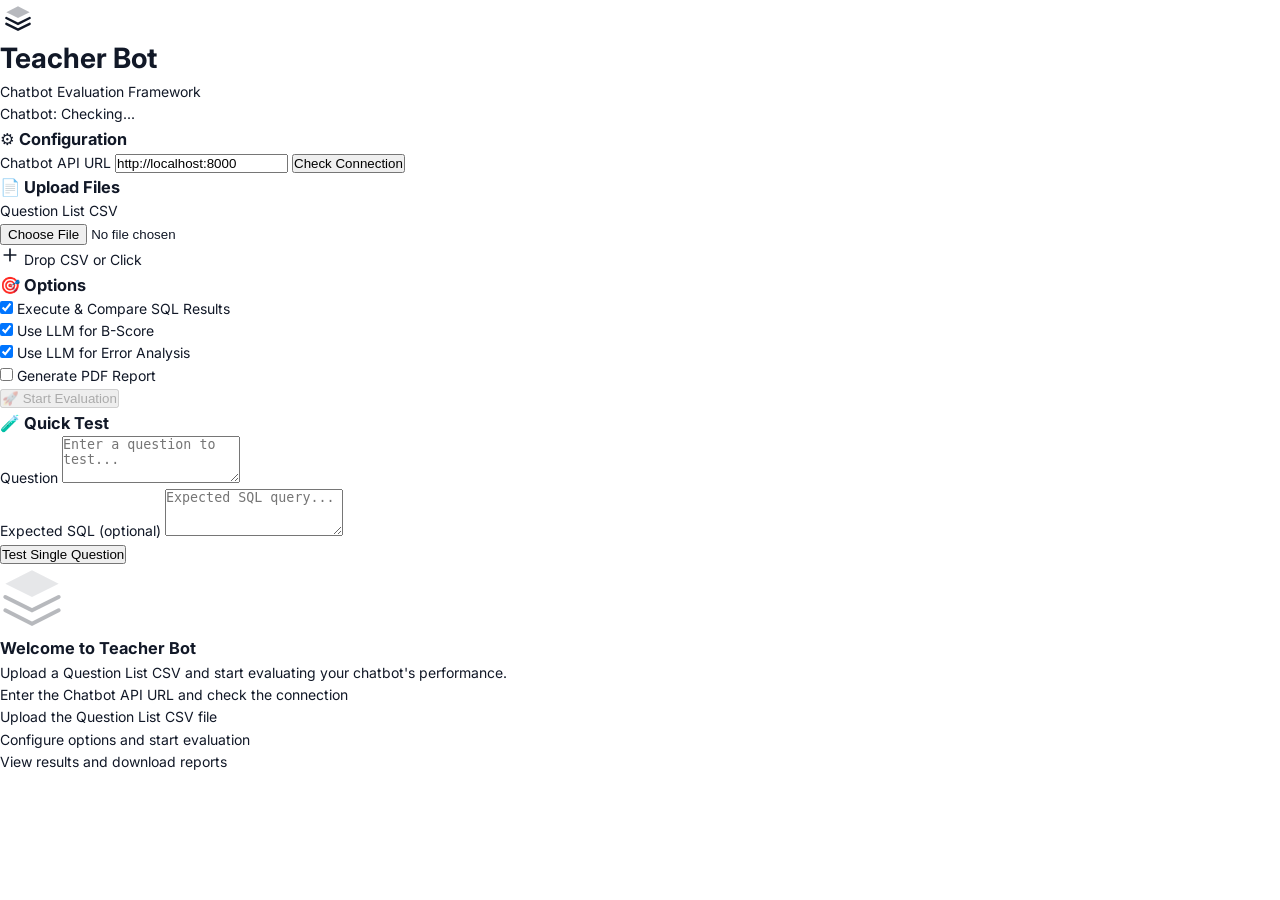
<file: teacher_bot/static/index.html>
<!DOCTYPE html>
<html lang="en">
<head>
    <meta charset="UTF-8">
    <meta name="viewport" content="width=device-width, initial-scale=1.0">
    <title>Teacher Bot - Chatbot Evaluation</title>
    <link href="https://fonts.googleapis.com/css2?family=Inter:wght@300;400;500;600;700&display=swap" rel="stylesheet">
    <link rel="stylesheet" href="/static/styles.css">
</head>
<body>
    <div class="app-wrapper">
        <!-- Header -->
        <header class="header">
            <div class="header-left">
                <div class="logo">
                    <svg width="28" height="28" viewBox="0 0 24 24" fill="none">
                        <path d="M12 2L2 7l10 5 10-5-10-5z" fill="currentColor" opacity="0.3"/>
                        <path d="M2 17l10 5 10-5" stroke="currentColor" stroke-width="2" stroke-linecap="round"/>
                        <path d="M2 12l10 5 10-5" stroke="currentColor" stroke-width="2" stroke-linecap="round"/>
                    </svg>
                </div>
                <h1>Teacher Bot</h1>
                <span class="subtitle">Chatbot Evaluation Framework</span>
            </div>
            <div class="header-right">
                <div class="status-indicator" id="chatbotStatus">
                    <span class="status-dot offline"></span>
                    <span class="status-text">Chatbot: Checking...</span>
                </div>
            </div>
        </header>

        <!-- Main Content -->
        <main class="main-content">
            <!-- Left Panel: Configuration -->
            <aside class="config-panel">
                <div class="panel-section">
                    <h3>⚙️ Configuration</h3>
                    <div class="form-group">
                        <label for="chatbotUrl">Chatbot API URL</label>
                        <input type="text" id="chatbotUrl" value="http://localhost:8000" placeholder="http://localhost:8000">
                        <button class="btn btn-sm" onclick="checkChatbot()">Check Connection</button>
                    </div>
                </div>

                <div class="panel-section">
                    <h3>📄 Upload Files</h3>
                    <div class="form-group">
                        <label for="questionFile">Question List CSV</label>
                        <div class="file-upload" id="questionUploadArea">
                            <input type="file" id="questionFile" accept=".csv" onchange="uploadQuestions()">
                            <div class="file-upload-label">
                                <svg width="20" height="20" viewBox="0 0 24 24" fill="none">
                                    <path d="M12 5v14M5 12h14" stroke="currentColor" stroke-width="2" stroke-linecap="round"/>
                                </svg>
                                <span>Drop CSV or Click</span>
                            </div>
                        </div>
                        <div id="questionFileInfo" class="file-info" style="display:none;"></div>
                    </div>
                </div>

                <div class="panel-section">
                    <h3>🎯 Options</h3>
                    <div class="form-group">
                        <label class="checkbox-label">
                            <input type="checkbox" id="executeCompare" checked>
                            Execute & Compare SQL Results
                        </label>
                    </div>
                    <div class="form-group">
                        <label class="checkbox-label">
                            <input type="checkbox" id="useLlmScoring" checked>
                            Use LLM for B-Score
                        </label>
                    </div>
                    <div class="form-group">
                        <label class="checkbox-label">
                            <input type="checkbox" id="useLlmErrors" checked>
                            Use LLM for Error Analysis
                        </label>
                    </div>
                    <div class="form-group">
                        <label class="checkbox-label">
                            <input type="checkbox" id="generatePdf">
                            Generate PDF Report
                        </label>
                    </div>
                </div>

                <div class="panel-section">
                    <button class="btn btn-primary btn-full" id="startEvalBtn" onclick="startEvaluation()" disabled>
                        🚀 Start Evaluation
                    </button>
                </div>

                <div class="panel-section">
                    <h3>🧪 Quick Test</h3>
                    <div class="form-group">
                        <label for="singleQuestion">Question</label>
                        <textarea id="singleQuestion" rows="3" placeholder="Enter a question to test..."></textarea>
                    </div>
                    <div class="form-group">
                        <label for="singleExpectedSql">Expected SQL (optional)</label>
                        <textarea id="singleExpectedSql" rows="3" placeholder="Expected SQL query..."></textarea>
                    </div>
                    <button class="btn btn-secondary btn-full" onclick="evaluateSingle()">
                        Test Single Question
                    </button>
                </div>
            </aside>

            <!-- Right Panel: Results -->
            <section class="results-panel">
                <!-- Progress Bar -->
                <div class="progress-section" id="progressSection" style="display:none;">
                    <div class="progress-header">
                        <span id="progressLabel">Evaluating...</span>
                        <span id="progressPercent">0%</span>
                    </div>
                    <div class="progress-bar-container">
                        <div class="progress-bar" id="progressBar" style="width: 0%"></div>
                    </div>
                    <div class="progress-detail" id="progressDetail"></div>
                </div>

                <!-- Summary Cards -->
                <div class="summary-cards" id="summaryCards" style="display:none;">
                    <div class="card card-total">
                        <div class="card-value" id="totalQuestions">0</div>
                        <div class="card-label">Total Questions</div>
                    </div>
                    <div class="card card-pass">
                        <div class="card-value" id="passCount">0</div>
                        <div class="card-label">Passed ✅</div>
                    </div>
                    <div class="card card-fail">
                        <div class="card-value" id="failCount">0</div>
                        <div class="card-label">Failed ❌</div>
                    </div>
                    <div class="card card-rate">
                        <div class="card-value" id="passRate">0%</div>
                        <div class="card-label">Pass Rate</div>
                    </div>
                    <div class="card card-time">
                        <div class="card-value" id="avgTime">0s</div>
                        <div class="card-label">Avg Time</div>
                    </div>
                </div>

                <!-- Download Buttons -->
                <div class="download-section" id="downloadSection" style="display:none;">
                    <h3>📥 Download Reports</h3>
                    <div class="download-buttons">
                        <button class="btn btn-sm" onclick="downloadReport('text')">📄 Text Report</button>
                        <button class="btn btn-sm" onclick="downloadReport('csv')">📊 CSV Report</button>
                        <button class="btn btn-sm" onclick="downloadReport('json')">🔧 JSON Report</button>
                        <button class="btn btn-sm" id="pdfDownloadBtn" onclick="downloadReport('pdf')">📑 PDF Report</button>
                    </div>
                </div>

                <!-- Level Performance -->
                <div class="level-performance" id="levelPerformance" style="display:none;">
                    <h3>📈 Performance by Level</h3>
                    <div class="level-bars" id="levelBars"></div>
                </div>

                <!-- Error Distribution -->
                <div class="error-distribution" id="errorDistribution" style="display:none;">
                    <h3>🔍 Error Distribution</h3>
                    <div class="error-grid" id="errorGrid"></div>
                </div>

                <!-- Results Table -->
                <div class="results-table-section" id="resultsTableSection" style="display:none;">
                    <h3>📋 Detailed Results</h3>
                    <div class="table-filters">
                        <select id="filterLevel" onchange="filterResults()">
                            <option value="all">All Levels</option>
                            <option value="Dễ">Dễ</option>
                            <option value="Trung bình">Trung bình</option>
                            <option value="Khó">Khó</option>
                        </select>
                        <select id="filterResult" onchange="filterResults()">
                            <option value="all">All Results</option>
                            <option value="pass">Pass Only</option>
                            <option value="fail">Fail Only</option>
                        </select>
                    </div>
                    <div class="table-container">
                        <table class="results-table" id="resultsTable">
                            <thead>
                                <tr>
                                    <th>#</th>
                                    <th>Question</th>
                                    <th>Level</th>
                                    <th>Result</th>
                                    <th>Score</th>
                                    <th>Error</th>
                                    <th>Time</th>
                                    <th>Actions</th>
                                </tr>
                            </thead>
                            <tbody id="resultsTableBody">
                            </tbody>
                        </table>
                    </div>
                </div>

                <!-- Detail Modal -->
                <div class="modal-overlay" id="detailModal" style="display:none;" onclick="closeModal(event)">
                    <div class="modal-content" onclick="event.stopPropagation()">
                        <div class="modal-header">
                            <h3 id="modalTitle">Question Detail</h3>
                            <button class="modal-close" onclick="closeModal()">&times;</button>
                        </div>
                        <div class="modal-body" id="modalBody">
                        </div>
                    </div>
                </div>

                <!-- Single Question Result -->
                <div class="single-result" id="singleResult" style="display:none;">
                    <h3>🧪 Single Question Result</h3>
                    <div id="singleResultContent"></div>
                </div>

                <!-- Empty State -->
                <div class="empty-state" id="emptyState">
                    <svg width="64" height="64" viewBox="0 0 24 24" fill="none">
                        <path d="M12 2L2 7l10 5 10-5-10-5z" fill="currentColor" opacity="0.1"/>
                        <path d="M2 17l10 5 10-5" stroke="currentColor" stroke-width="1.5" stroke-linecap="round" opacity="0.3"/>
                        <path d="M2 12l10 5 10-5" stroke="currentColor" stroke-width="1.5" stroke-linecap="round" opacity="0.3"/>
                    </svg>
                    <h3>Welcome to Teacher Bot</h3>
                    <p>Upload a Question List CSV and start evaluating your chatbot's performance.</p>
                    <ol>
                        <li>Enter the Chatbot API URL and check the connection</li>
                        <li>Upload the Question List CSV file</li>
                        <li>Configure options and start evaluation</li>
                        <li>View results and download reports</li>
                    </ol>
                </div>
            </section>
        </main>
    </div>

    <script src="/static/script.js"></script>
</body>
</html>
</file>
<file: static/styles.css>
/* ================================================
   CADS Insight Bot — Professional UI
   ================================================ */

*, *::before, *::after {
    margin: 0;
    padding: 0;
    box-sizing: border-box;
}

/* ---- Design Tokens ---- */
:root {
    --bg-primary: #ffffff;
    --bg-secondary: #f9fafb;
    --bg-tertiary: #f3f4f6;
    --bg-sidebar: #f8f9fa;
    --bg-input: #ffffff;
    --bg-user-msg: #6366f1;
    --bg-code: #1e1e2e;
    --text-primary: #111827;
    --text-secondary: #6b7280;
    --text-muted: #9ca3af;
    --text-inverse: #ffffff;
    --border: #e5e7eb;
    --border-light: #f3f4f6;
    --accent: #6366f1;
    --accent-hover: #4f46e5;
    --accent-light: rgba(99, 102, 241, 0.08);
    --shadow-xs: 0 1px 2px rgba(0,0,0,0.04);
    --shadow-sm: 0 1px 3px rgba(0,0,0,0.06), 0 1px 2px rgba(0,0,0,0.04);
    --shadow-md: 0 4px 6px -1px rgba(0,0,0,0.07), 0 2px 4px -2px rgba(0,0,0,0.05);
    --shadow-lg: 0 10px 25px -5px rgba(0,0,0,0.08), 0 8px 10px -6px rgba(0,0,0,0.04);
    --radius-sm: 8px;
    --radius-md: 12px;
    --radius-lg: 16px;
    --radius-full: 9999px;
    --sidebar-width: 272px;
    --header-height: 56px;
    --transition: 0.2s cubic-bezier(0.4, 0, 0.2, 1);
}

[data-theme="dark"] {
    --bg-primary: #0a0a0a;
    --bg-secondary: #111111;
    --bg-tertiary: #1a1a1a;
    --bg-sidebar: #0f0f0f;
    --bg-input: #1a1a1a;
    --bg-user-msg: #6366f1;
    --bg-code: #0d0d0d;
    --text-primary: #f3f4f6;
    --text-secondary: #9ca3af;
    --text-muted: #6b7280;
    --text-inverse: #ffffff;
    --border: #1f1f1f;
    --border-light: #171717;
    --accent: #818cf8;
    --accent-hover: #6366f1;
    --accent-light: rgba(129, 140, 248, 0.1);
    --shadow-xs: 0 1px 2px rgba(0,0,0,0.2);
    --shadow-sm: 0 1px 3px rgba(0,0,0,0.3);
    --shadow-md: 0 4px 6px rgba(0,0,0,0.3);
    --shadow-lg: 0 10px 25px rgba(0,0,0,0.4);
}

/* ---- Base ---- */
html { height: 100%; }

body {
    font-family: 'Inter', -apple-system, BlinkMacSystemFont, 'Segoe UI', system-ui, sans-serif;
    background: var(--bg-primary);
    color: var(--text-primary);
    height: 100vh;
    overflow: hidden;
    font-size: 14px;
    line-height: 1.6;
    -webkit-font-smoothing: antialiased;
    -moz-osx-font-smoothing: grayscale;
    transition: background-color var(--transition), color var(--transition);
}

/* ---- Layout ---- */
.app-container {
    display: flex;
    height: 100vh;
    overflow: hidden;
}

/* ================================================
   SIDEBAR
   ================================================ */
.sidebar {
    width: var(--sidebar-width);
    min-width: var(--sidebar-width);
    background: var(--bg-sidebar);
    border-right: 1px solid var(--border);
    display: flex;
    flex-direction: column;
    transition: background-color var(--transition), border-color var(--transition);
}

.sidebar-top {
    flex: 1;
    display: flex;
    flex-direction: column;
    padding: 16px 12px;
    overflow: hidden;
}

.sidebar-header {
    margin-bottom: 16px;
}

.logo {
    display: flex;
    align-items: center;
    gap: 10px;
    padding: 4px;
}

.logo-icon {
    width: 34px;
    height: 34px;
    background: var(--accent);
    border-radius: var(--radius-sm);
    display: flex;
    align-items: center;
    justify-content: center;
    color: white;
    flex-shrink: 0;
}

.logo-text {
    font-size: 16px;
    font-weight: 700;
    color: var(--text-primary);
    letter-spacing: -0.3px;
}

/* New Chat Button */
.new-chat-btn {
    width: 100%;
    padding: 10px 14px;
    background: var(--bg-primary);
    border: 1px dashed var(--border);
    color: var(--text-secondary);
    border-radius: var(--radius-sm);
    cursor: pointer;
    font-size: 13px;
    font-weight: 500;
    font-family: inherit;
    display: flex;
    align-items: center;
    justify-content: center;
    gap: 8px;
    transition: all var(--transition);
    margin-bottom: 16px;
}
.new-chat-btn:hover {
    background: var(--accent-light);
    border-color: var(--accent);
    color: var(--accent);
}

/* Chat History */
.conversation-history {
    flex: 1;
    overflow-y: auto;
    overflow-x: hidden;
}
.conversation-history::-webkit-scrollbar { width: 4px; }
.conversation-history::-webkit-scrollbar-track { background: transparent; }
.conversation-history::-webkit-scrollbar-thumb { background: var(--border); border-radius: 4px; }

.history-section h3 {
    font-size: 11px;
    font-weight: 600;
    color: var(--text-muted);
    text-transform: uppercase;
    letter-spacing: 0.6px;
    padding: 12px 8px 6px;
}

.chat-history-item {
    display: flex;
    align-items: center;
    gap: 10px;
    padding: 8px 10px;
    border-radius: var(--radius-sm);
    cursor: pointer;
    transition: background var(--transition);
    margin-bottom: 2px;
}
.chat-history-item:hover {
    background: var(--bg-tertiary);
}
.chat-history-item.active {
    background: var(--accent-light);
}
.chat-history-item.active span {
    color: var(--accent);
    font-weight: 500;
}

.chat-icon {
    flex-shrink: 0;
    color: var(--text-muted);
    display: flex;
    align-items: center;
}

.chat-history-item span {
    font-size: 13px;
    color: var(--text-secondary);
    white-space: nowrap;
    overflow: hidden;
    text-overflow: ellipsis;
}

/* Sidebar Bottom */
.sidebar-bottom {
    padding: 12px;
    border-top: 1px solid var(--border);
}

.sidebar-divider {
    height: 1px;
    background: var(--border);
    margin: 8px 0;
}

.theme-toggle-btn {
    width: 100%;
    padding: 8px 10px;
    background: transparent;
    border: none;
    color: var(--text-secondary);
    border-radius: var(--radius-sm);
    cursor: pointer;
    font-size: 13px;
    font-family: inherit;
    display: flex;
    align-items: center;
    gap: 10px;
    transition: all var(--transition);
}
.theme-toggle-btn:hover {
    background: var(--bg-tertiary);
    color: var(--text-primary);
}

.icon-sun { display: inline-flex; }
.icon-moon { display: none; }
[data-theme="dark"] .icon-sun { display: none; }
[data-theme="dark"] .icon-moon { display: inline-flex; }

.theme-label { flex: 1; text-align: left; }

.user-info {
    display: flex;
    align-items: center;
    gap: 10px;
    padding: 8px 10px;
    border-radius: var(--radius-sm);
}
.user-info span {
    font-size: 13px;
    color: var(--text-secondary);
    font-weight: 500;
}
.user-avatar-small {
    width: 28px;
    height: 28px;
    background: linear-gradient(135deg, var(--accent), #a78bfa);
    border-radius: var(--radius-sm);
    display: flex;
    align-items: center;
    justify-content: center;
    color: white;
    font-size: 12px;
    font-weight: 600;
    flex-shrink: 0;
}

/* ================================================
   MAIN CONTENT
   ================================================ */
.main-content {
    flex: 1;
    display: flex;
    flex-direction: column;
    background: var(--bg-primary);
    min-width: 0;
    transition: background-color var(--transition);
}

/* Header */
.chat-header {
    height: var(--header-height);
    min-height: var(--header-height);
    display: flex;
    align-items: center;
    padding: 0 20px;
    border-bottom: 1px solid var(--border);
    background: var(--bg-primary);
    gap: 12px;
    transition: background-color var(--transition), border-color var(--transition);
}

.mobile-menu-btn {
    display: none;
    background: none;
    border: none;
    color: var(--text-secondary);
    cursor: pointer;
    padding: 6px;
    border-radius: var(--radius-sm);
    transition: background var(--transition);
}
.mobile-menu-btn:hover { background: var(--bg-tertiary); }

.chat-title-text {
    flex: 1;
    font-size: 15px;
    font-weight: 600;
    color: var(--text-primary);
    white-space: nowrap;
    overflow: hidden;
    text-overflow: ellipsis;
}

.header-actions {
    display: flex;
    gap: 4px;
}

.icon-btn {
    width: 34px;
    height: 34px;
    background: transparent;
    border: 1px solid var(--border);
    border-radius: var(--radius-sm);
    cursor: pointer;
    display: flex;
    align-items: center;
    justify-content: center;
    color: var(--text-secondary);
    transition: all var(--transition);
}
.icon-btn:hover {
    background: var(--bg-tertiary);
    border-color: var(--text-muted);
    color: var(--text-primary);
}

/* ================================================
   CHAT CONTAINER
   ================================================ */
.chat-container {
    flex: 1;
    overflow-y: auto;
    display: flex;
    flex-direction: column;
}
.chat-container::-webkit-scrollbar { width: 6px; }
.chat-container::-webkit-scrollbar-track { background: transparent; }
.chat-container::-webkit-scrollbar-thumb { background: var(--border); border-radius: 3px; }
.chat-container::-webkit-scrollbar-thumb:hover { background: var(--text-muted); }

/* Welcome Section */
.welcome-section {
    flex: 1;
    display: flex;
    align-items: center;
    justify-content: center;
    padding: 40px 24px;
}
.welcome-content {
    text-align: center;
    max-width: 560px;
}
.welcome-icon {
    width: 72px;
    height: 72px;
    margin: 0 auto 24px;
    background: var(--accent-light);
    border-radius: 20px;
    display: flex;
    align-items: center;
    justify-content: center;
    color: var(--accent);
}
.welcome-content h1 {
    font-size: 28px;
    font-weight: 700;
    color: var(--text-primary);
    margin-bottom: 8px;
    letter-spacing: -0.5px;
}
.welcome-subtitle {
    font-size: 15px;
    color: var(--text-secondary);
    margin-bottom: 32px;
    line-height: 1.6;
}

/* Quick Actions */
.quick-actions {
    display: grid;
    grid-template-columns: 1fr 1fr;
    gap: 10px;
    max-width: 420px;
    margin: 0 auto;
}
.quick-action-btn {
    display: flex;
    align-items: center;
    gap: 10px;
    padding: 12px 16px;
    background: var(--bg-secondary);
    border: 1px solid var(--border);
    border-radius: var(--radius-md);
    color: var(--text-primary);
    font-size: 13px;
    font-weight: 500;
    font-family: inherit;
    cursor: pointer;
    transition: all var(--transition);
    text-align: left;
}
.quick-action-btn svg {
    flex-shrink: 0;
    color: var(--accent);
}
.quick-action-btn:hover {
    background: var(--accent-light);
    border-color: var(--accent);
    transform: translateY(-1px);
    box-shadow: var(--shadow-sm);
}

/* ================================================
   MESSAGES
   ================================================ */
.chat-messages {
    padding: 24px 24px 8px;
    max-width: 768px;
    margin: 0 auto;
    width: 100%;
}

.message {
    display: flex;
    gap: 14px;
    margin-bottom: 24px;
    animation: msgSlide 0.3s ease;
}

@keyframes msgSlide {
    from { opacity: 0; transform: translateY(8px); }
    to { opacity: 1; transform: translateY(0); }
}

.msg-avatar {
    flex-shrink: 0;
    padding-top: 2px;
}
.avatar-bot {
    width: 30px;
    height: 30px;
    background: var(--accent-light);
    border-radius: var(--radius-sm);
    display: flex;
    align-items: center;
    justify-content: center;
    color: var(--accent);
}
.avatar-user {
    width: 30px;
    height: 30px;
    background: linear-gradient(135deg, #ec4899, #f97316);
    border-radius: var(--radius-sm);
    display: flex;
    align-items: center;
    justify-content: center;
    color: white;
    font-size: 12px;
    font-weight: 600;
}

/* Message Body */
.msg-body {
    flex: 1;
    min-width: 0;
    line-height: 1.7;
}

/* User message bubble */
.user-message .msg-body {
    background: var(--bg-user-msg);
    color: var(--text-inverse);
    padding: 12px 18px;
    border-radius: var(--radius-lg) var(--radius-lg) 4px var(--radius-lg);
    max-width: fit-content;
    word-break: break-word;
}
.user-message .msg-body span {
    color: inherit;
}

/* Assistant message */
.assistant-message .msg-body {
    color: var(--text-primary);
}
.assistant-message .msg-body p {
    margin-bottom: 12px;
}
.assistant-message .msg-body p:last-child {
    margin-bottom: 0;
}
.assistant-message .msg-body ul,
.assistant-message .msg-body ol {
    margin: 8px 0;
    padding-left: 24px;
}
.assistant-message .msg-body li {
    margin-bottom: 4px;
}
.assistant-message .msg-body strong {
    font-weight: 600;
}
.assistant-message .msg-body a {
    color: var(--accent);
    text-decoration: none;
}
.assistant-message .msg-body a:hover {
    text-decoration: underline;
}
.assistant-message .msg-body h1,
.assistant-message .msg-body h2,
.assistant-message .msg-body h3,
.assistant-message .msg-body h4 {
    margin: 16px 0 8px;
    font-weight: 600;
    color: var(--text-primary);
}
.assistant-message .msg-body h1 { font-size: 20px; }
.assistant-message .msg-body h2 { font-size: 17px; }
.assistant-message .msg-body h3 { font-size: 15px; }
.assistant-message .msg-body table {
    width: 100%;
    border-collapse: collapse;
    margin: 12px 0;
    font-size: 13px;
}
.assistant-message .msg-body th,
.assistant-message .msg-body td {
    padding: 8px 12px;
    border: 1px solid var(--border);
    text-align: left;
}
.assistant-message .msg-body th {
    background: var(--bg-tertiary);
    font-weight: 600;
}

/* Code blocks */
.msg-body pre {
    background: var(--bg-code);
    border-radius: var(--radius-sm);
    padding: 16px;
    margin: 12px 0;
    overflow-x: auto;
    font-size: 13px;
    line-height: 1.5;
    border: 1px solid var(--border);
}
.msg-body pre code {
    background: none !important;
    padding: 0 !important;
    border: none !important;
    font-family: 'SF Mono', 'Fira Code', 'Cascadia Code', 'JetBrains Mono', monospace;
    color: #e2e8f0;
}
.msg-body code {
    background: var(--bg-tertiary);
    padding: 2px 6px;
    border-radius: 4px;
    font-family: 'SF Mono', 'Fira Code', 'Cascadia Code', monospace;
    font-size: 13px;
    border: 1px solid var(--border-light);
    color: var(--accent);
}

/* Code block wrapper (inline result renders below) */
.code-block-wrapper {
    position: relative;
    margin-bottom: 4px;
}

/* Error messages */
.error-message .msg-body {
    border-left: 3px solid #ef4444;
    padding-left: 14px;
    color: var(--text-secondary);
}

/* ================================================
   TYPING INDICATOR
   ================================================ */
.typing-indicator {
    padding: 0 24px;
    max-width: 768px;
    margin: 0 auto;
    width: 100%;
}
.typing-dots {
    display: flex;
    gap: 5px;
    padding: 12px 0;
}
.typing-dots span {
    width: 7px;
    height: 7px;
    border-radius: 50%;
    background: var(--accent);
    animation: typingPulse 1.4s ease-in-out infinite;
}
.typing-dots span:nth-child(1) { animation-delay: -0.32s; }
.typing-dots span:nth-child(2) { animation-delay: -0.16s; }

@keyframes typingPulse {
    0%, 80%, 100% { transform: scale(0.7); opacity: 0.3; }
    40% { transform: scale(1); opacity: 1; }
}

/* ================================================
   INPUT AREA
   ================================================ */
.input-area {
    padding: 16px 24px 20px;
    border-top: 1px solid var(--border);
    background: var(--bg-primary);
    transition: background-color var(--transition), border-color var(--transition);
}
.input-wrapper {
    max-width: 768px;
    margin: 0 auto;
    position: relative;
    display: flex;
    align-items: flex-end;
    background: var(--bg-input);
    border: 1.5px solid var(--border);
    border-radius: var(--radius-lg);
    padding: 4px 4px 4px 0;
    transition: border-color var(--transition), box-shadow var(--transition);
}
.input-wrapper:focus-within {
    border-color: var(--accent);
    box-shadow: 0 0 0 3px var(--accent-light);
}

#messageInput {
    flex: 1;
    background: transparent;
    border: none;
    outline: none;
    color: var(--text-primary);
    font-size: 14px;
    line-height: 1.5;
    resize: none;
    min-height: 22px;
    max-height: 120px;
    overflow-y: auto;
    font-family: inherit;
    padding: 10px 16px;
}
#messageInput::placeholder {
    color: var(--text-muted);
}

.send-btn {
    width: 36px;
    height: 36px;
    min-width: 36px;
    background: var(--accent);
    border: none;
    border-radius: var(--radius-sm);
    cursor: pointer;
    display: flex;
    align-items: center;
    justify-content: center;
    color: white;
    transition: all var(--transition);
    flex-shrink: 0;
}
.send-btn:disabled {
    background: var(--border);
    cursor: not-allowed;
    color: var(--text-muted);
}
.send-btn:hover:not(:disabled) {
    background: var(--accent-hover);
    transform: scale(1.05);
}

.input-disclaimer {
    text-align: center;
    font-size: 11px;
    color: var(--text-muted);
    margin-top: 10px;
}

/* ================================================
   MODAL
   ================================================ */
.modal-overlay {
    position: fixed;
    inset: 0;
    background: rgba(0, 0, 0, 0.5);
    backdrop-filter: blur(4px);
    display: flex;
    align-items: center;
    justify-content: center;
    z-index: 1200;
    animation: fadeIn 0.2s ease;
}
@keyframes fadeIn {
    from { opacity: 0; }
    to { opacity: 1; }
}

.modal-container {
    background: var(--bg-primary);
    width: 90%;
    max-width: 960px;
    max-height: 80vh;
    border-radius: var(--radius-lg);
    box-shadow: var(--shadow-lg);
    display: flex;
    flex-direction: column;
    overflow: hidden;
    border: 1px solid var(--border);
}
.modal-header {
    display: flex;
    justify-content: space-between;
    align-items: center;
    padding: 16px 20px;
    border-bottom: 1px solid var(--border);
}
.modal-header h3 {
    font-size: 15px;
    font-weight: 600;
    color: var(--text-primary);
}
.modal-actions {
    display: flex;
    gap: 6px;
}
.modal-body {
    overflow: auto;
    padding: 16px 20px;
    flex: 1;
}
.modal-body table {
    width: 100%;
    border-collapse: collapse;
    font-size: 13px;
}
.modal-body th,
.modal-body td {
    padding: 8px 12px;
    border-bottom: 1px solid var(--border-light);
    text-align: left;
    white-space: nowrap;
}
.modal-body th {
    background: var(--bg-tertiary);
    font-weight: 600;
    color: var(--text-primary);
    position: sticky;
    top: 0;
}
.modal-body tr:hover td {
    background: var(--accent-light);
}

/* ================================================
   SIDEBAR OVERLAY (Mobile)
   ================================================ */
.sidebar-overlay {
    display: none;
    position: fixed;
    inset: 0;
    background: rgba(0, 0, 0, 0.4);
    backdrop-filter: blur(2px);
    z-index: 999;
}
.sidebar-overlay.active {
    display: block;
}

/* ================================================
   INLINE RESULT TABLE
   ================================================ */

/* Loading state */
.inline-result-loading {
    display: flex;
    align-items: center;
    gap: 10px;
    padding: 12px 16px;
    margin-top: 8px;
    background: var(--bg-secondary);
    border: 1px solid var(--border);
    border-radius: var(--radius-md);
    color: var(--text-secondary);
    font-size: 13px;
}
.inline-result-spinner {
    width: 16px;
    height: 16px;
    border: 2px solid var(--border);
    border-top-color: var(--accent);
    border-radius: 50%;
    animation: irt-spin 0.7s linear infinite;
    flex-shrink: 0;
}
@keyframes irt-spin { to { transform: rotate(360deg); } }

/* Error state */
.inline-result-error {
    display: flex;
    align-items: flex-start;
    gap: 8px;
    margin-top: 8px;
    padding: 12px 14px;
    background: rgba(239, 68, 68, 0.06);
    border: 1px solid rgba(239, 68, 68, 0.25);
    border-radius: var(--radius-md);
    color: #dc2626;
    font-size: 13px;
    line-height: 1.5;
}
[data-theme="dark"] .inline-result-error {
    background: rgba(239, 68, 68, 0.1);
    border-color: rgba(239, 68, 68, 0.3);
    color: #f87171;
}
.inline-result-error svg { flex-shrink: 0; margin-top: 1px; }

/* Empty state */
.inline-result-empty {
    display: flex;
    align-items: center;
    gap: 8px;
    padding: 14px 16px;
    color: var(--text-muted);
    font-size: 13px;
    font-style: italic;
}

/* Main container */
.inline-result-container {
    margin-top: 10px;
    border: 1px solid var(--border);
    border-radius: var(--radius-md);
    overflow: hidden;
    background: var(--bg-primary);
    box-shadow: var(--shadow-sm);
    transition: border-color var(--transition);
}
.inline-result-container:hover {
    border-color: var(--accent);
    box-shadow: 0 0 0 3px var(--accent-light);
}

/* Header bar */
.irt-header {
    display: flex;
    align-items: center;
    gap: 10px;
    padding: 8px 14px;
    background: var(--bg-secondary);
    border-bottom: 1px solid var(--border);
    flex-wrap: nowrap;        /* keep everything on one line */
    overflow: hidden;
}

.irt-meta {
    display: flex;
    align-items: center;
    gap: 8px;
    flex-shrink: 0;           /* don't shrink — fixed width badge area */
}
.irt-count {
    font-size: 12px;
    font-weight: 600;
    color: var(--text-primary);
    white-space: nowrap;
}
.irt-count strong { color: var(--accent); }
.irt-filtered {
    font-size: 11px;
    color: var(--text-muted);
    font-weight: 400;
}
.irt-cols {
    font-size: 11px;
    color: var(--text-muted);
    padding: 2px 7px;
    background: var(--bg-tertiary);
    border-radius: var(--radius-full);
    white-space: nowrap;
    flex-shrink: 0;
}

/* Search — grows to fill remaining space */
.irt-search {
    display: flex;
    align-items: center;
    gap: 7px;
    background: var(--bg-input);
    border: 1px solid var(--border);
    border-radius: var(--radius-sm);
    padding: 5px 10px;
    color: var(--text-muted);
    flex: 1;                  /* take up available space */
    min-width: 80px;
    transition: border-color var(--transition), box-shadow var(--transition);
}
.irt-search:focus-within {
    border-color: var(--accent);
    box-shadow: 0 0 0 3px var(--accent-light);
    color: var(--accent);
}
.irt-search-input {
    background: transparent;
    border: none;
    outline: none;
    font-size: 12px;
    color: var(--text-primary);
    font-family: inherit;
    width: 100%;              /* fill the flex container */
    min-width: 0;
}
.irt-search-input::placeholder { color: var(--text-muted); }

/* Action buttons */
.irt-actions { display: flex; gap: 6px; }
.irt-btn {
    display: flex;
    align-items: center;
    gap: 5px;
    padding: 5px 12px;
    background: var(--bg-primary);
    border: 1px solid var(--border);
    border-radius: var(--radius-sm);
    color: var(--text-secondary);
    font-size: 12px;
    font-family: inherit;
    font-weight: 500;
    cursor: pointer;
    transition: all var(--transition);
    white-space: nowrap;
}
.irt-btn:hover {
    background: var(--accent);
    border-color: var(--accent);
    color: #fff;
}
.irt-btn:hover svg { stroke: #fff; }

/* Table wrapper */
.irt-table-wrap {
    overflow-x: auto;
    max-height: 420px;
    overflow-y: auto;
}
.irt-table-wrap::-webkit-scrollbar { width: 5px; height: 5px; }
.irt-table-wrap::-webkit-scrollbar-track { background: transparent; }
.irt-table-wrap::-webkit-scrollbar-thumb { background: var(--border); border-radius: 4px; }
.irt-table-wrap::-webkit-scrollbar-thumb:hover { background: var(--text-muted); }

/* Table */
.irt-table {
    width: 100%;
    border-collapse: collapse;
    font-size: 12.5px;
}

/* Sticky header */
.irt-table thead {
    position: sticky;
    top: 0;
    z-index: 2;
}
.irt-table th {
    background: var(--bg-tertiary);
    color: var(--text-secondary);
    font-size: 11px;
    font-weight: 600;
    text-transform: uppercase;
    letter-spacing: 0.4px;
    padding: 9px 14px;
    text-align: left;
    border-bottom: 1px solid var(--border);
    white-space: nowrap;
    cursor: pointer;
    user-select: none;
    transition: background var(--transition), color var(--transition);
}
.irt-table th:hover { background: var(--accent-light); color: var(--accent); }
.irt-table th.sorted-asc .irt-sort-icon::after  { content: ' ↑'; }
.irt-table th.sorted-desc .irt-sort-icon::after { content: ' ↓'; }
.irt-sort-icon {
    font-size: 10px;
    color: var(--text-muted);
    margin-left: 4px;
    transition: color var(--transition);
}
.irt-table th:hover .irt-sort-icon { color: var(--accent); }
.irt-table th.sorted-asc  .irt-sort-icon,
.irt-table th.sorted-desc .irt-sort-icon { color: var(--accent); }

/* Rows */
.irt-table td {
    padding: 8px 14px;
    border-bottom: 1px solid var(--border-light);
    color: var(--text-primary);
    white-space: nowrap;
    max-width: 280px;
    overflow: hidden;
    text-overflow: ellipsis;
    transition: background var(--transition);
}
.irt-table tbody tr:last-child td { border-bottom: none; }
.irt-row-even td { background: var(--bg-primary); }
.irt-row-odd  td { background: var(--bg-secondary); }
.irt-table tbody tr:hover td {
    background: var(--accent-light) !important;
    color: var(--text-primary);
}

/* NULL badge */
.irt-null {
    font-size: 10px;
    padding: 1px 6px;
    background: var(--bg-tertiary);
    border-radius: var(--radius-full);
    color: var(--text-muted);
    font-style: italic;
}

/* Search highlight */
.irt-highlight {
    background: rgba(250, 204, 21, 0.4);
    border-radius: 2px;
    padding: 0 1px;
    color: inherit;
}
[data-theme="dark"] .irt-highlight { background: rgba(250, 204, 21, 0.25); }

/* Pagination */
.irt-pagination {
    display: flex;
    align-items: center;
    justify-content: center;
    gap: 10px;
    padding: 8px 14px;
    border-top: 1px solid var(--border);
    background: var(--bg-secondary);
}
.irt-page-info {
    font-size: 12px;
    color: var(--text-secondary);
    min-width: 80px;
    text-align: center;
}
.irt-page-btn {
    padding: 4px 12px;
    background: var(--bg-primary);
    border: 1px solid var(--border);
    border-radius: var(--radius-sm);
    font-size: 12px;
    font-family: inherit;
    color: var(--text-secondary);
    cursor: pointer;
    transition: all var(--transition);
}
.irt-page-btn:hover:not(:disabled) {
    background: var(--accent);
    border-color: var(--accent);
    color: #fff;
}
.irt-page-btn:disabled {
    opacity: 0.4;
    cursor: not-allowed;
}

/* ================================================
   RESPONSIVE
   ================================================ */
@media (max-width: 768px) {
    .sidebar {
        position: fixed;
        left: -100%;
        top: 0;
        height: 100vh;
        z-index: 1000;
        transition: left 0.3s ease;
        box-shadow: var(--shadow-lg);
    }
    .sidebar.mobile-open {
        left: 0;
    }
    .mobile-menu-btn {
        display: flex;
    }
    .chat-messages {
        padding: 16px;
    }
    .input-area {
        padding: 12px 16px 16px;
    }
    .welcome-content h1 {
        font-size: 22px;
    }
    .quick-actions {
        grid-template-columns: 1fr;
        max-width: 300px;
    }
}

@media (max-width: 480px) {
    .chat-header {
        padding: 0 12px;
    }
    .chat-messages {
        padding: 12px;
    }
    .input-area {
        padding: 10px 12px 14px;
    }
    .welcome-content h1 {
        font-size: 20px;
    }
    .welcome-subtitle {
        font-size: 14px;
    }
    .input-wrapper {
        border-radius: var(--radius-md);
    }
    #messageInput {
        font-size: 16px; /* prevent zoom on iOS */
    }
    .send-btn {
        width: 40px;
        height: 40px;
        min-width: 40px;
    }
}
</file>
